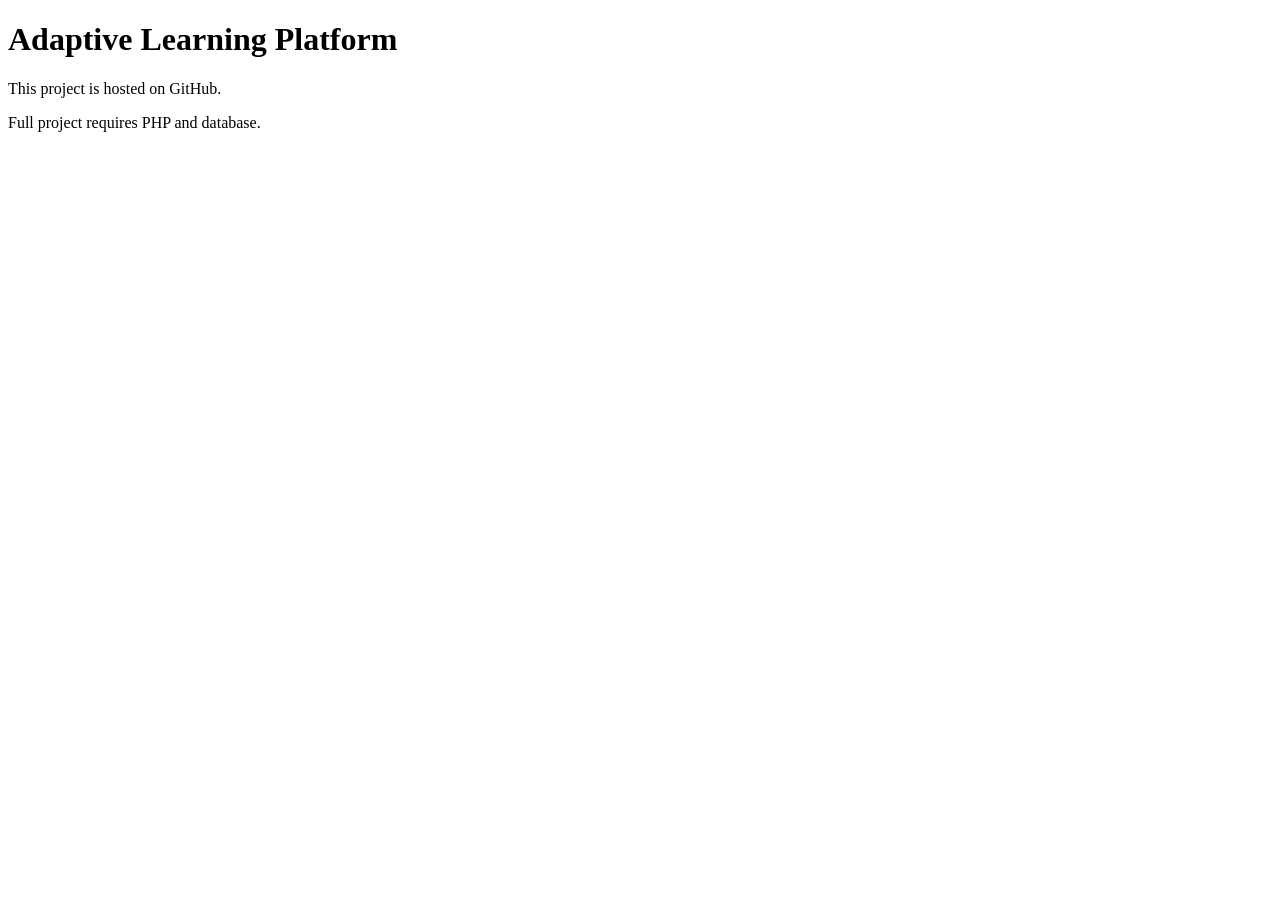
<file: index.html>
<!DOCTYPE html>
<html>
<head>
<title>Adaptive Learning Platform</title>
</head>

<body>
<h1>Adaptive Learning Platform</h1>
<p>This project is hosted on GitHub.</p>
<p>Full project requires PHP and database.</p>
</body>
</html>
</file>
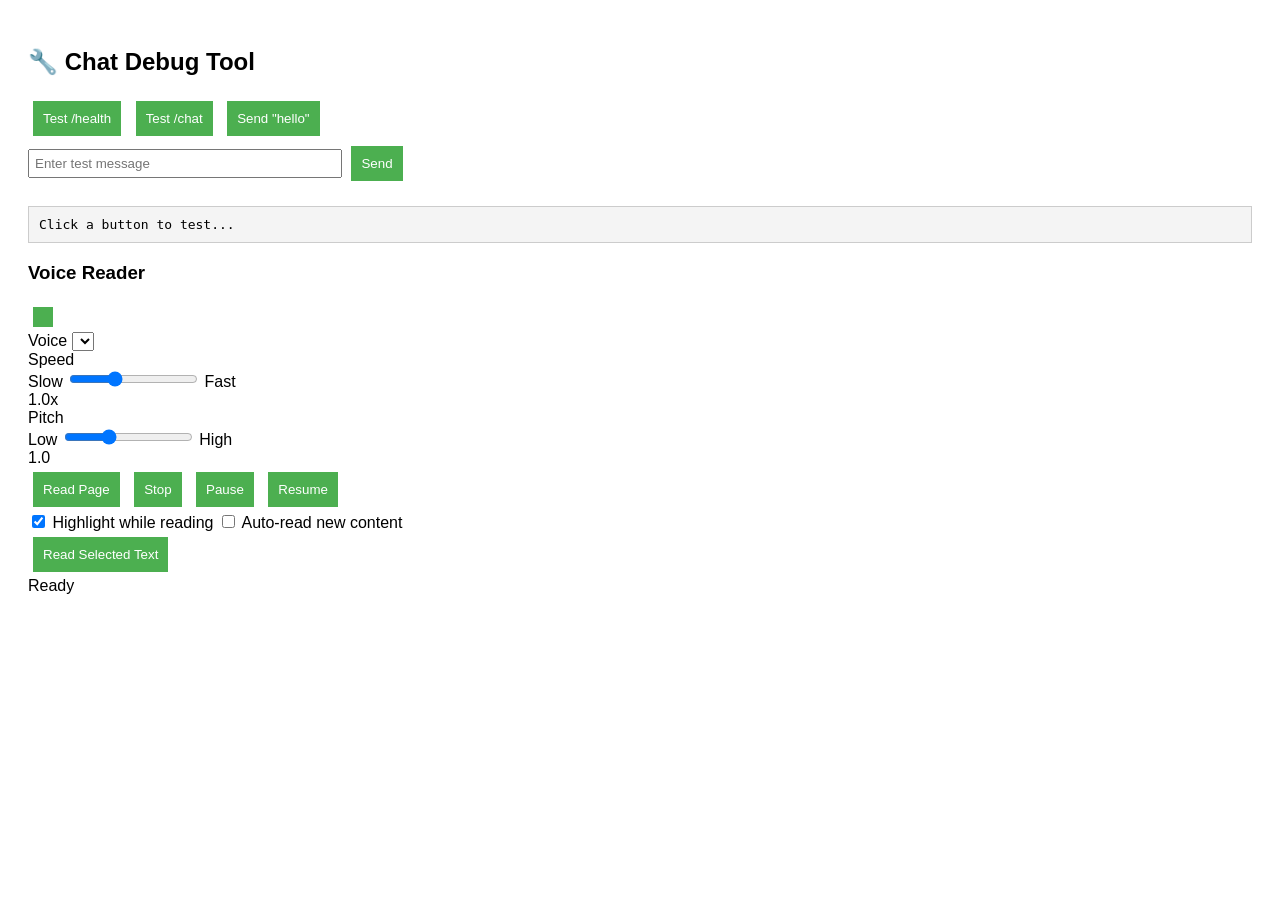
<file: debug_chat.html>
<!DOCTYPE html>
<html>
<head>
    <title>Chat Debug</title>
    <style>
        body { font-family: Arial; padding: 20px; }
        button { padding: 10px; margin: 5px; background: #4CAF50; color: white; border: none; cursor: pointer; }
        pre { background: #f4f4f4; padding: 10px; }
        #result { margin-top: 20px; padding: 10px; border: 1px solid #ccc; }
    </style>
</head>
<body>
    <h2>🔧 Chat Debug Tool</h2>
    
    <button onclick="testHealth()">Test /health</button>
    <button onclick="testChat()">Test /chat</button>
    <button onclick="sendTestMessage()">Send "hello"</button>
    
    <div>
        <input type="text" id="testMessage" placeholder="Enter test message" style="width: 300px; padding: 5px;">
        <button onclick="sendCustomMessage()">Send</button>
    </div>
    
    <pre id="result">Click a button to test...</pre>
     <!-- Voice Agent -->
<script src="js/voice-agent.js"></script>
    <script>
        async function testHealth() {
            const result = document.getElementById('result');
            result.textContent = 'Testing /health...';
            
            try {
                const response = await fetch('http://localhost:5000/health');
                const data = await response.json();
                result.textContent = '✅ Success!\n' + JSON.stringify(data, null, 2);
            } catch (error) {
                result.textContent = '❌ Error: ' + error.message;
            }
        }
        
        async function testChat() {
            const result = document.getElementById('result');
            result.textContent = 'Testing /chat without message...';
            
            try {
                const response = await fetch('http://localhost:5000/chat', {
                    method: 'POST',
                    headers: {'Content-Type': 'application/json'},
                    body: JSON.stringify({})
                });
                const data = await response.json();
                result.textContent = 'Response:\n' + JSON.stringify(data, null, 2);
            } catch (error) {
                result.textContent = '❌ Error: ' + error.message;
            }
        }
        
        async function sendTestMessage() {
            await sendMessage('hello');
        }
        
        async function sendCustomMessage() {
            const msg = document.getElementById('testMessage').value;
            if (msg) await sendMessage(msg);
        }
        
        async function sendMessage(message) {
            const result = document.getElementById('result');
            result.textContent = `Sending: "${message}"...`;
            
            try {
                const response = await fetch('http://localhost:5000/chat', {
                    method: 'POST',
                    headers: {'Content-Type': 'application/json'},
                    body: JSON.stringify({message: message})
                });
                const data = await response.json();
                result.textContent = '✅ Response:\n' + JSON.stringify(data, null, 2);
            } catch (error) {
                result.textContent = '❌ Error: ' + error.message;
            }
        }
    </script>
</body>
</html>
</file>
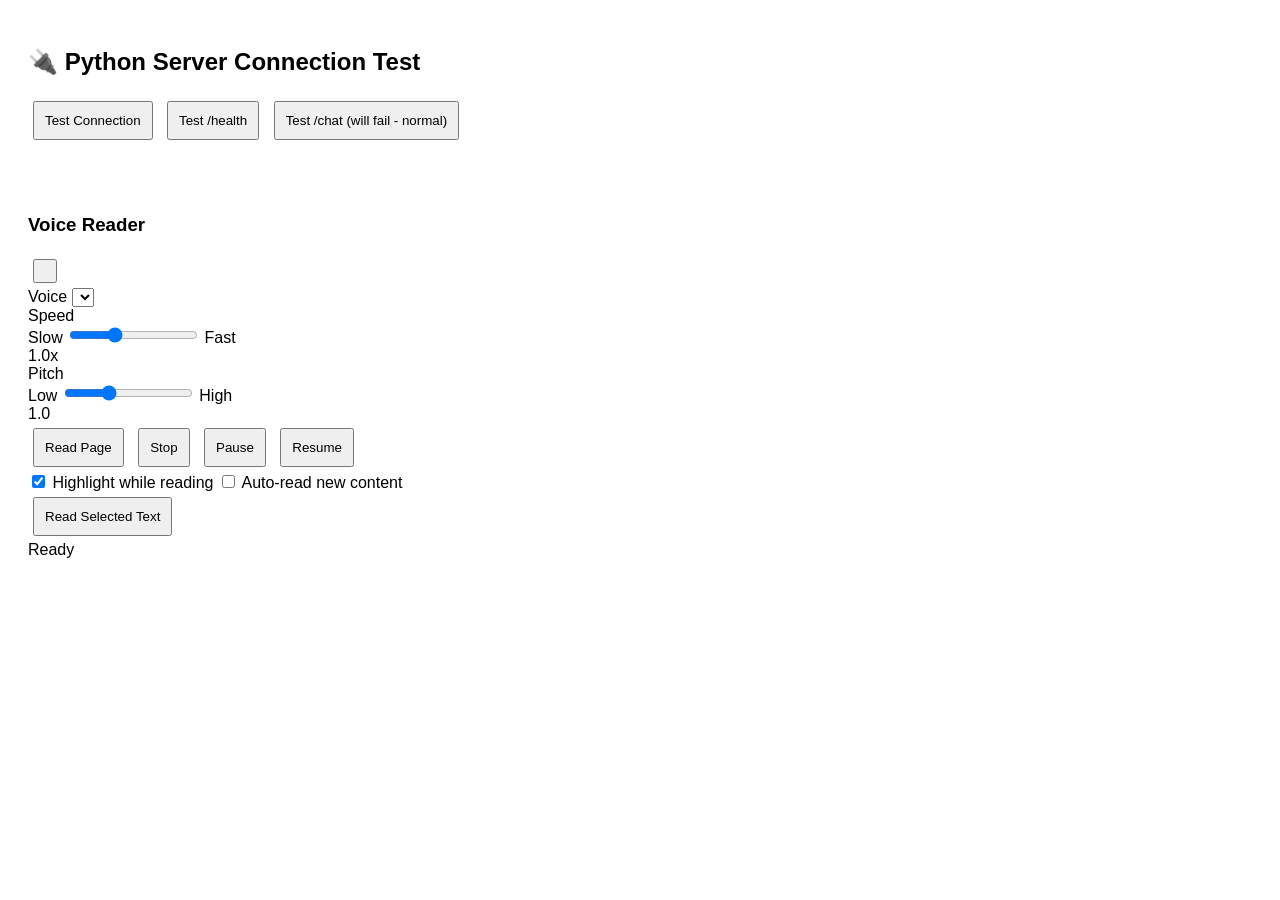
<file: final_test.html>
<!DOCTYPE html>
<html>
<head>
    <title>Connection Test</title>
    <style>
        body { font-family: Arial; padding: 20px; }
        button { padding: 10px; margin: 5px; cursor: pointer; }
        .success { background: #4CAF50; color: white; padding: 10px; }
        .error { background: #f44336; color: white; padding: 10px; }
        #result { margin-top: 20px; padding: 15px; border-radius: 5px; }
    </style>
</head>
<body>
    <h2>🔌 Python Server Connection Test</h2>
    
    <button onclick="testConnection()">Test Connection</button>
    <button onclick="testHealth()">Test /health</button>
    <button onclick="testChat()">Test /chat (will fail - normal)</button>
    
    <div id="result"></div>
<!-- Voice Agent -->
<script src="js/voice-agent.js"></script>
    <script>
        async function testConnection() {
            const result = document.getElementById('result');
            result.innerHTML = 'Testing connection...';
            
            try {
                const response = await fetch('http://localhost:5000/');
                const text = await response.text();
                result.innerHTML = `<div class="success">✅ SUCCESS!<br>Response: ${text}</div>`;
            } catch (error) {
                result.innerHTML = `<div class="error">❌ FAILED!<br>Error: ${error.message}</div>`;
            }
        }
        
        async function testHealth() {
            const result = document.getElementById('result');
            result.innerHTML = 'Testing /health...';
            
            try {
                const response = await fetch('http://localhost:5000/health');
                const data = await response.json();
                result.innerHTML = `<div class="success">✅ SUCCESS!<br>Response: ${JSON.stringify(data)}</div>`;
            } catch (error) {
                result.innerHTML = `<div class="error">❌ FAILED!<br>Error: ${error.message}</div>`;
            }
        }
        
        async function testChat() {
            const result = document.getElementById('result');
            result.innerHTML = 'Testing /chat (should fail)...';
            
            try {
                const response = await fetch('http://localhost:5000/chat');
                result.innerHTML = `<div class="error">❌ This should fail - /chat doesn't exist yet!</div>`;
            } catch (error) {
                result.innerHTML = `<div class="success">✅ Correct! /chat doesn't exist yet. Next we'll add it.</div>`;
            }
        }
    </script>
</body>
</html>
</file>
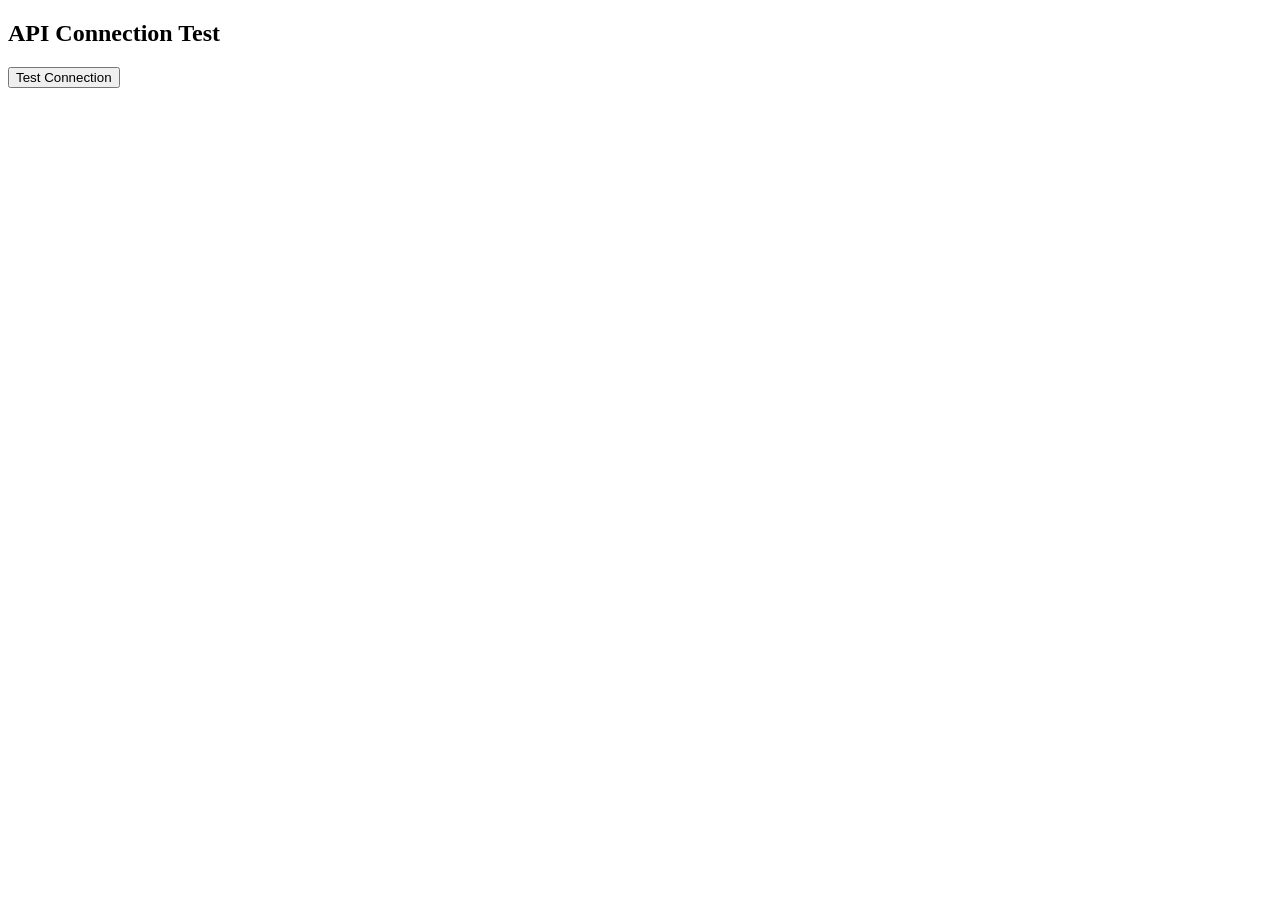
<file: simple_test.html>
<!DOCTYPE html>
<html>
<head>
    <title>Simple API Test</title>
</head>
<body>
    <h2>API Connection Test</h2>
    <button onclick="testAPI()">Test Connection</button>
    <div id="result"></div>

    <script>
        async function testAPI() {
            const result = document.getElementById('result');
            result.innerHTML = 'Testing...';
            result.style.color = 'black';
            
            try {
                const response = await fetch('http://localhost:5000/health');
                const data = await response.json();
                result.innerHTML = '✅ SUCCESS! Server responded: ' + JSON.stringify(data);
                result.style.color = 'green';
            } catch (error) {
                result.innerHTML = '❌ FAILED! Error: ' + error.message;
                result.style.color = 'red';
            }
        }
    </script>
</body>
</html>
</file>
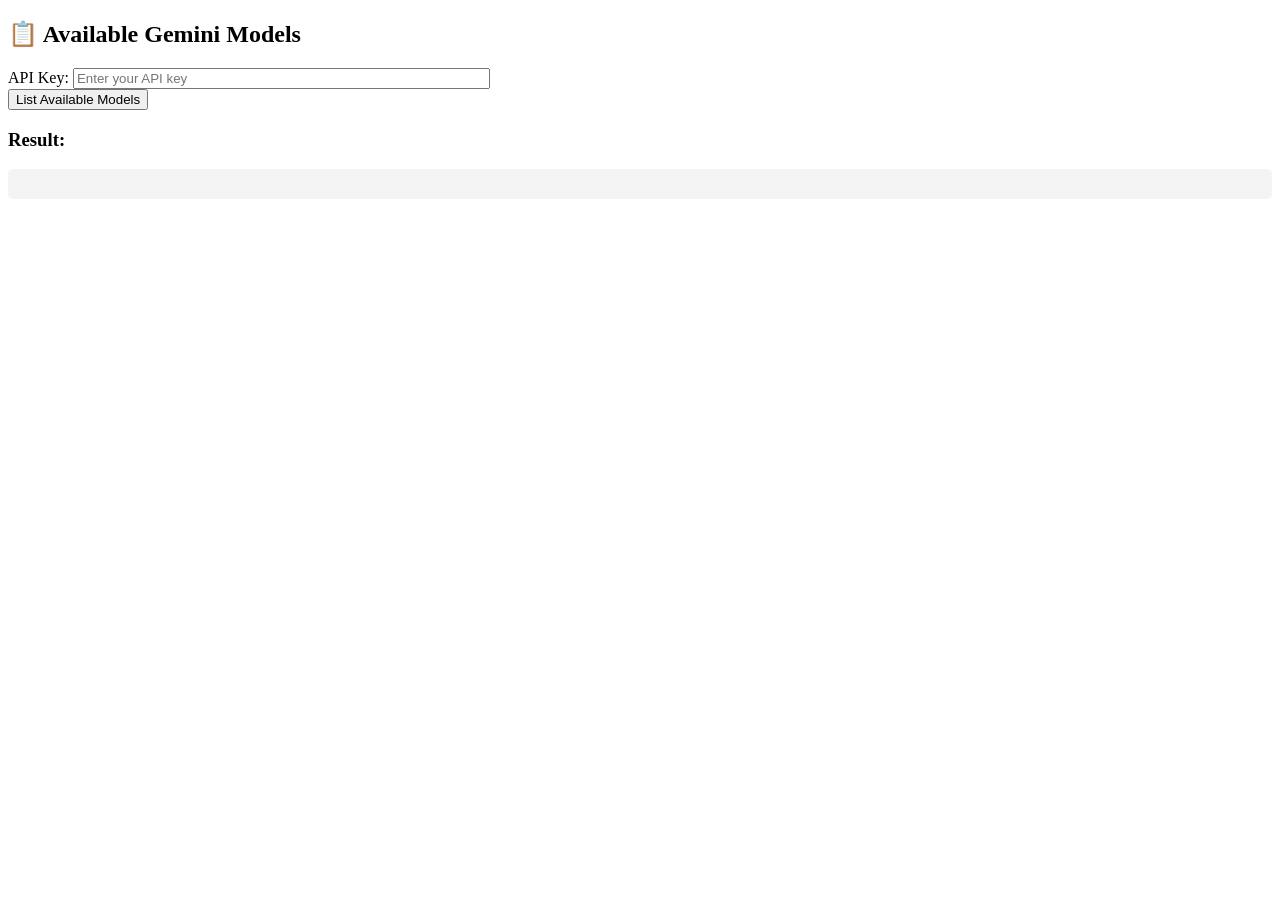
<file: test-gemini.html>
<!DOCTYPE html>
<html>
<head>
    <title>List Available Gemini Models</title>
</head>
<body>
    <h2>📋 Available Gemini Models</h2>
    
    <div>
        <label>API Key:</label>
        <input type="text" id="apiKey" placeholder="Enter your API key" size="50">
    </div>
    
    <button onclick="listModels()">List Available Models</button>
    
    <h3>Result:</h3>
    <pre id="result" style="background:#f4f4f4; padding:15px; border-radius:5px;"></pre>
    
    <script>
    async function listModels() {
        const apiKey = document.getElementById('apiKey').value.trim();
        
        if (!apiKey) {
            document.getElementById('result').innerHTML = 'Please enter your API key';
            return;
        }
        
        const url = `https://generativelanguage.googleapis.com/v1beta/models?key=${apiKey}`;
        
        try {
            const response = await fetch(url);
            const data = await response.json();
            
            if (data.models) {
                let html = '✅ **Available Models:**\n\n';
                data.models.forEach(model => {
                    html += `• **${model.name}**\n`;
                    html += `  Display Name: ${model.displayName}\n`;
                    html += `  Description: ${model.description}\n`;
                    html += `  Supported Methods: ${model.supportedGenerationMethods?.join(', ')}\n\n`;
                });
                document.getElementById('result').innerHTML = html;
            } else {
                document.getElementById('result').innerHTML = JSON.stringify(data, null, 2);
            }
        } catch (error) {
            document.getElementById('result').innerHTML = 'Error: ' + error.message;
        }
    }
    </script>
</body>
</html>
</file>
